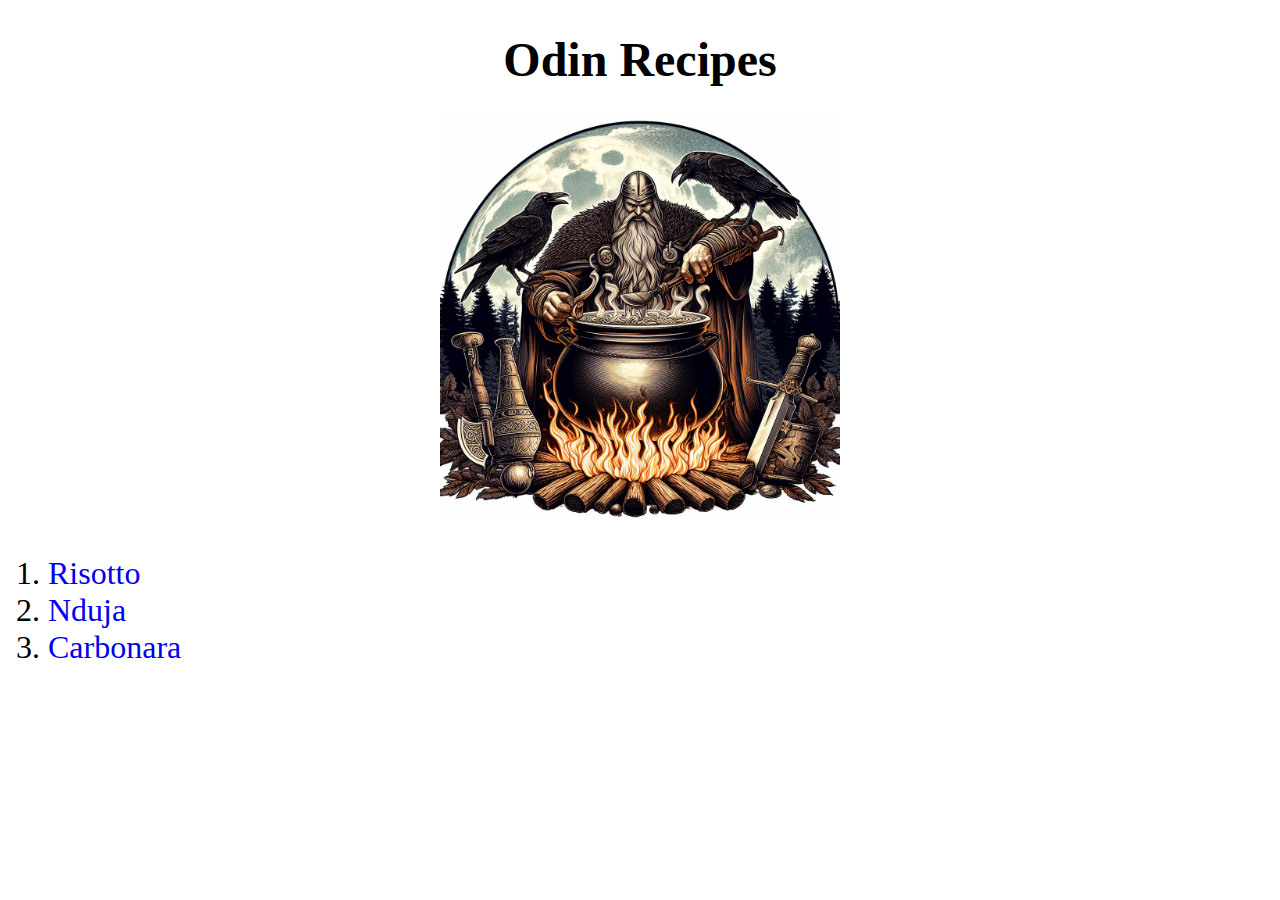
<file: index.html>
<!DOCTYPE html> 
<html lang="EN">
    <head>
        <meta charset="UTF-8">
        <title>Odin Recipes </title>
        <link rel="stylesheet" href="style.css">
    </head>

    <body>
        <h1>Odin Recipes</h1>
        <div class="image-container">
            <img class="main-image"  src="./images/Odin-cooking.jpeg" alt="The god Odin cooking">
        </div>
            <ol class="list">
                <li><a href="./recipes/risotto.html">Risotto</a></li>     
                <li><a href="./recipes/nduja.html">Nduja</a></li>
                <li><a href="./recipes/carbonara.html">Carbonara</a></li>
            </ol>
        
    </body>

</html>
</file>
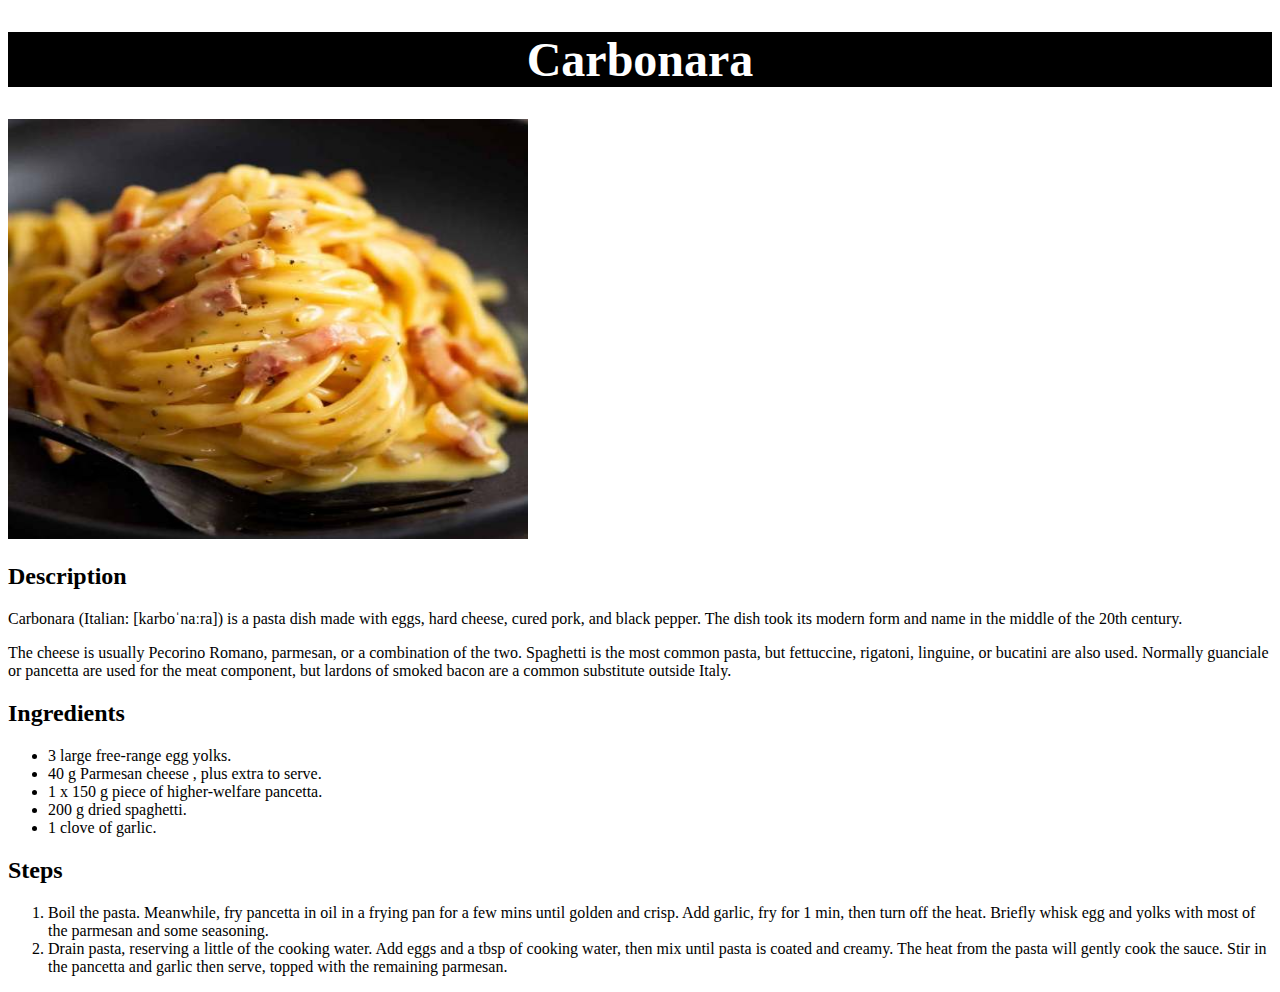
<file: recipes/carbonara.html>
<!DOCTYPE html>
<html lang="EN">
    <head>
        <meta charset="UTF-8">
        <title>Carbonara</title>
        <link rel="stylesheet" href="../style.css">
    </head>

    <body>
        <h1 class="recipe">Carbonara</h1>
        <img src="../images/carbonara.jpg" height="420px" width="520">
        <h2>Description</h2>
            <p>Carbonara (Italian: [karboˈnaːra]) is a pasta dish made with eggs, hard cheese, cured pork, and black pepper. The dish took its modern form and name in the middle of the 20th century.</p>

            <p>The cheese is usually Pecorino Romano, parmesan, or a combination of the two. Spaghetti is the most common pasta, but fettuccine, rigatoni, linguine, or bucatini are also used. Normally guanciale or pancetta are used for the meat component, but lardons of smoked bacon are a common substitute outside Italy.</p>
        
        <h2>Ingredients</h2>
            <ul>
                <li>3 large free-range egg yolks.</li>
                <li>40 g Parmesan cheese , plus extra to serve.</li>
                <li>1 x 150 g piece of higher-welfare pancetta.</li>
                <li>200 g dried spaghetti.</li>
                <li>1 clove of garlic.</li>
            </ul>

        <h2>Steps</h2>
            <ol>
                <li>Boil the pasta. Meanwhile, fry pancetta in oil in a frying pan for a few mins until golden and crisp. Add garlic, fry for 1 min, then turn off the heat. Briefly whisk egg and yolks with most of the parmesan and some seasoning.</li>
                <li>Drain pasta, reserving a little of the cooking water. Add eggs and a tbsp of cooking water, then mix until pasta is coated and creamy. The heat from the pasta will gently cook the sauce. Stir in the pancetta and garlic then serve, topped with the remaining parmesan.</li>
            </ol>

    </body>

</html>
</file>
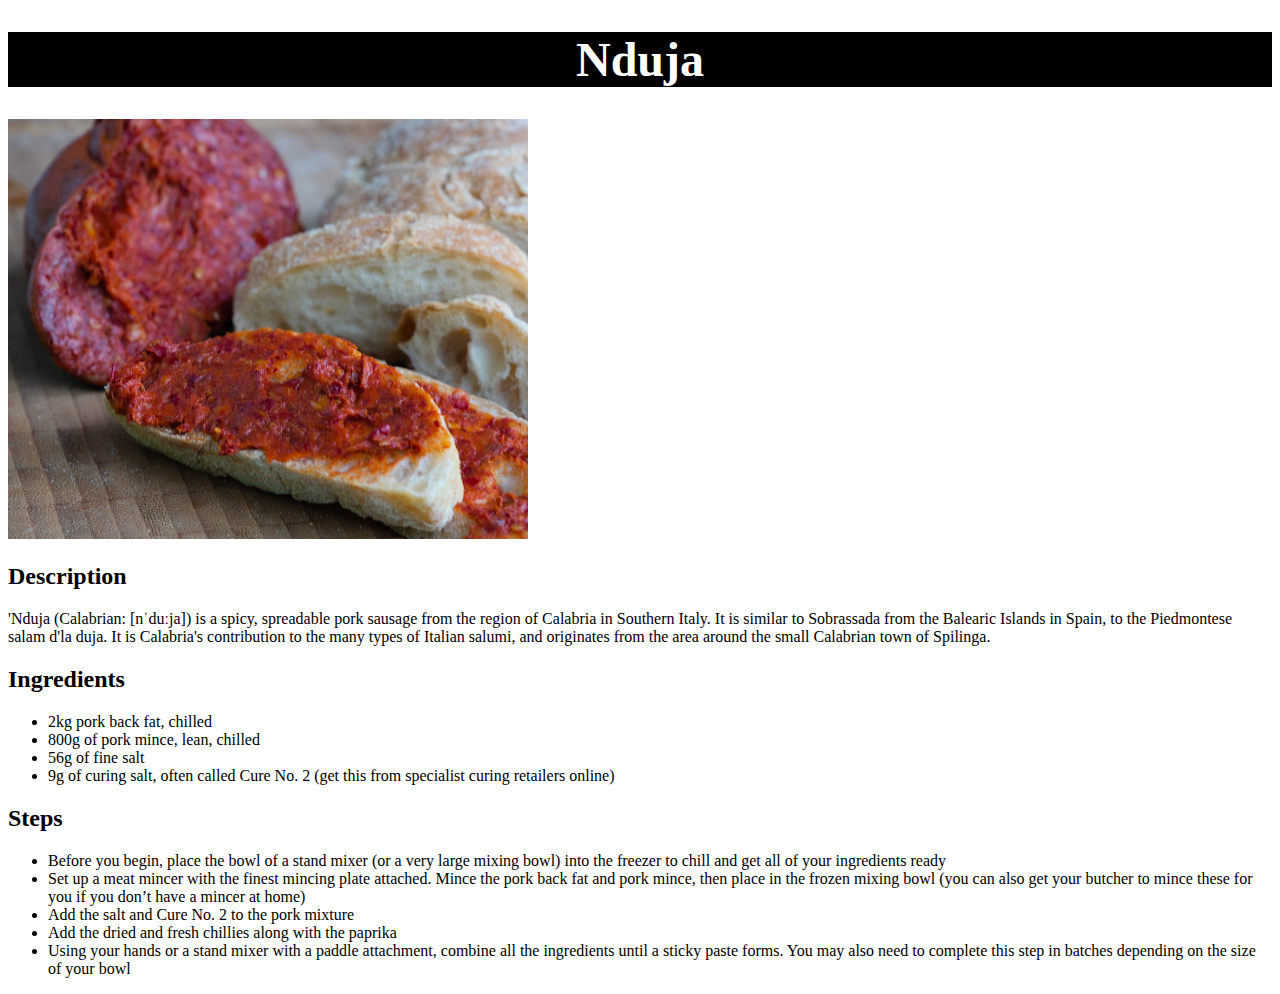
<file: recipes/nduja.html>
<!DOCTYPE html> 
<html lang="EN">
    <head>    
        <meta charset="UTF-8">
        <title>Nduja </title>
        <link rel="stylesheet" href="../style.css">
    </head>

    <body>
        <h1 class="recipe">Nduja</h1>
        <img src="../images/nduja.jpg" height="420px" width="520px">

        <h2>Description</h2>
            <p>'Nduja (Calabrian: [nˈduːja]) is a spicy, spreadable pork sausage from the region of Calabria in Southern Italy. It is similar to Sobrassada from the Balearic Islands in Spain, to the Piedmontese salam d'la duja. It is Calabria's contribution to the many types of Italian salumi, and originates from the area around the small Calabrian town of Spilinga.</p>
        <h2>Ingredients</h2>
            <ul>
                <li>2kg pork back fat, chilled</li>
                <li>800g of pork mince, lean, chilled</li>
                <li>56g of fine salt</li>
                <li>9g of curing salt, often called Cure No. 2 (get this from specialist curing retailers online)</li>
            </ul>
        <h2>Steps</h2>
            <ul>
                <li>Before you begin, place the bowl of a stand mixer (or a very large mixing bowl) into the freezer to chill and get all of your ingredients ready</li>
                <li>Set up a meat mincer with the finest mincing plate attached. Mince the pork back fat and pork mince, then place in the frozen mixing bowl (you can also get your butcher to mince these for you if you don’t have a mincer at home)</li>
                <li>Add the salt and Cure No. 2 to the pork mixture</li>
                <li>Add the dried and fresh chillies along with the paprika</li>
                <li> Using your hands or a stand mixer with a paddle attachment, combine all the ingredients until a sticky paste forms. You may also need to complete this step in batches depending on the size of your bowl</li>
            </ul>
    </body>

</html>
</file>
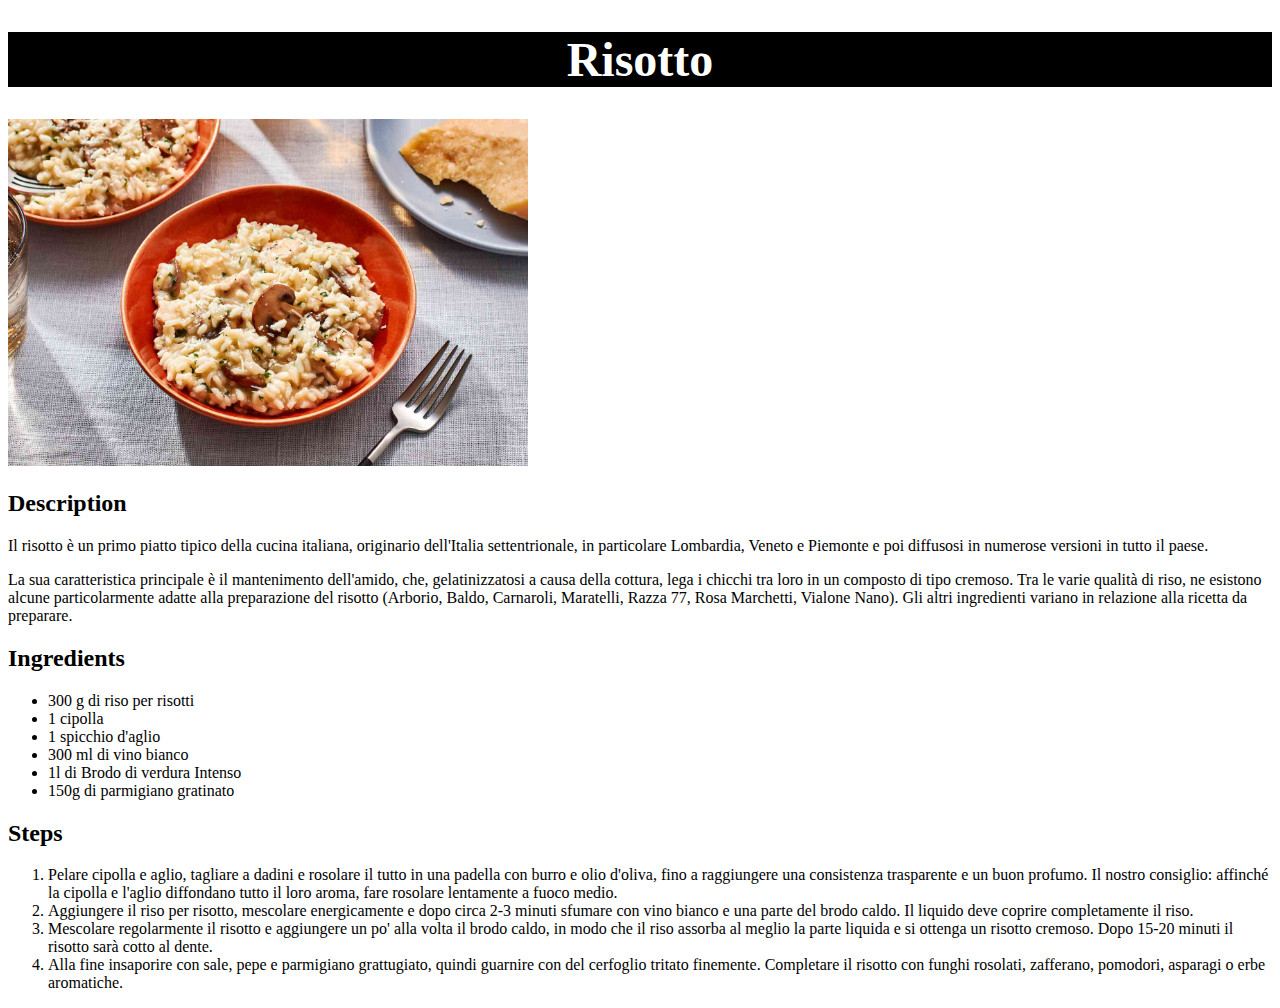
<file: recipes/risotto.html>
<!DOCTYPE html>
<html lang="EN">
    <head>
        <meta charset="UTF-8">
        <title> Risotto </title>
        <link rel="stylesheet" href="../style.css">
    </head>

    <body>
        <h1 class="recipe">Risotto</h1>
        <img src="../images/risotto.jpg" height="auto" width="520px">

        <h2>Description</h2>
        <p>Il risotto è un primo piatto tipico della cucina italiana, originario dell'Italia settentrionale, in particolare Lombardia, Veneto e Piemonte e poi diffusosi in numerose versioni in tutto il paese.</p>
        <p>La sua caratteristica principale è il mantenimento dell'amido, che, gelatinizzatosi a causa della cottura, lega i chicchi tra loro in un composto di tipo cremoso. Tra le varie qualità di riso, ne esistono alcune particolarmente adatte alla preparazione del risotto (Arborio, Baldo, Carnaroli, Maratelli, Razza 77, Rosa Marchetti, Vialone Nano). Gli altri ingredienti variano in relazione alla ricetta da preparare.</p>

        <h2>Ingredients</h2>
        <ul>
            <li>300 g di riso per risotti</li>
            <li>1 cipolla</li>
            <li>1 spicchio d'aglio</li>
            <li>300 ml di vino bianco</li>
            <li>1l di Brodo di verdura Intenso</li>
            <li>150g di parmigiano gratinato</li>
        </ul>

        <h2>Steps</h2>
        <ol>
            <li>Pelare cipolla e aglio, tagliare a dadini e rosolare il tutto in una padella con burro e olio d'oliva, fino a raggiungere una consistenza trasparente e un buon profumo. Il nostro consiglio: affinché la cipolla e l'aglio diffondano tutto il loro aroma, fare rosolare lentamente a fuoco medio.</li>
            <li>Aggiungere il riso per risotto, mescolare energicamente e dopo circa 2-3 minuti sfumare con vino bianco e una parte del brodo caldo. Il liquido deve coprire completamente il riso.</li>
            <li>Mescolare regolarmente il risotto e aggiungere un po' alla volta il brodo caldo, in modo che il riso assorba al meglio la parte liquida e si ottenga un risotto cremoso. Dopo 15-20 minuti il risotto sarà cotto al dente.</li>
            <li>Alla fine insaporire con sale, pepe e parmigiano grattugiato, quindi guarnire con del cerfoglio tritato finemente. Completare il risotto con funghi rosolati, zafferano, pomodori, asparagi o erbe aromatiche.</li>
        </ol>

    </body>

</html>
</file>
<file: style.css>
body {
    font-family: Cambria, Cochin, Georgia, Times, 'Times New Roman', serif;
    background-color: white;
}

a {
    text-decoration: none;
}

/* I created this div because I had no idea where the frick align the image to the center */
.image-container {
    margin: 0 auto;
    width: 400px;
}

h1 {
    font-size: 3rem;
    /* Why am I even using "rem"? */
    text-align: center;
}

.main-image {
    height: 25em;
    width: auto;
    margin: 0 auto;
}

.list {
    font-size: 2rem;
}

.recipe {
    background-color: black;
    color: white;
}
</file>
